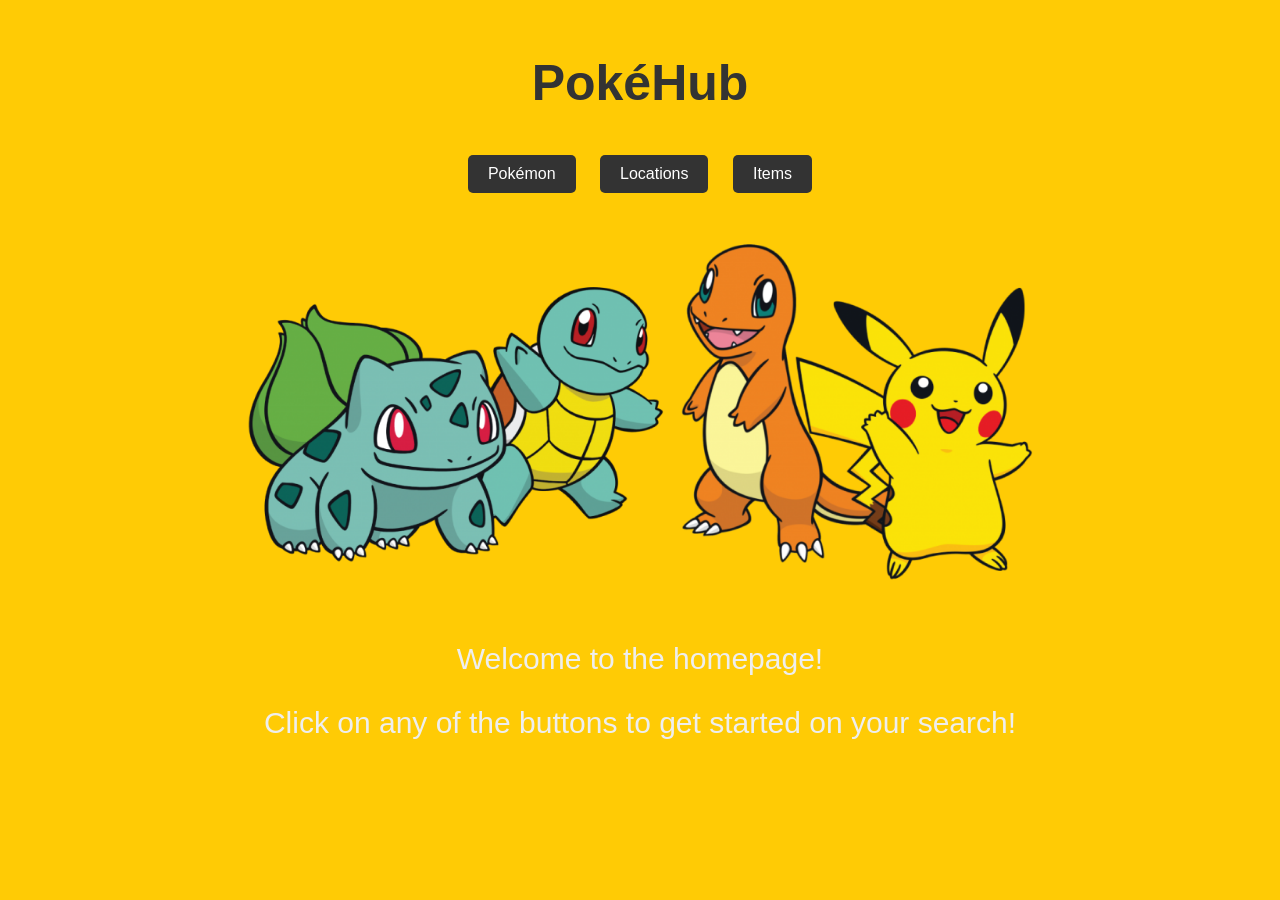
<file: index.html>
<!DOCTYPE html>
<html lang="en">
<head>
    <meta charset="UTF-8">
    <meta name="viewport" content="width=device-width, initial-scale=1.0">
    <title>PokeHub</title>
    <link rel="stylesheet" href="https://fonts.cdnfonts.com/css/pokemon-solid">

    <style>
        body {
            font-family: 'Pokemon Solid', Arial, sans-serif; /* Use the Pokemon Solid font for the entire body */
            background-color: #FFCB05; /* Yellow background */
            text-align: center;
            margin: 0;
            padding: 0;
            color: #333; /* Text color */
        }

        .container {
            max-width: 800px;
            margin: 0 auto;
            padding: 20px;
        }
        .container2 {
            max-width: 800px;
            margin: 0 auto;
            padding: 20px;
            text-align: center;
            color: #eee;
            font-size: 30px;
        }

        h1 {
            color: #333;
            font-size: 50px;
        }

        .buttons {
            margin-top: 20px;
        }

        .buttons a {
            display: inline-block;
            background-color: #333;
            color: #fff;
            text-decoration: none;
            padding: 10px 20px;
            border-radius: 5px;
            margin: 10px;
            font-size: 16px;
        }

        .buttons a:hover {
            background-color: #555;
        }

        .image-container {
            margin-top: 20px;
        }

        .image-container img {
            max-width: 100%;
            height: auto;
            border-radius: 5px; /* Rounded corners for image */
        }
    </style>
</head>
<body>
    <div class="container">
        <h1>PokéHub</h1>
        <div class="buttons">
            <a href="pokemon.html">Pokémon</a>
            <a href="locations.html">Locations</a>
            <a href="items.html">Items</a>
        </div>
        <div class="image-container">
            <img src="pngegg.png"> <!-- Replace 'pokemon-image.jpg' with the path to your image -->
        </div>
      <div class='container2'>
        <p> Welcome to the homepage!
        <p> Click on any of the buttons to get started on your search!
      </div>
      
    </div>
</body>
</html>
</file>
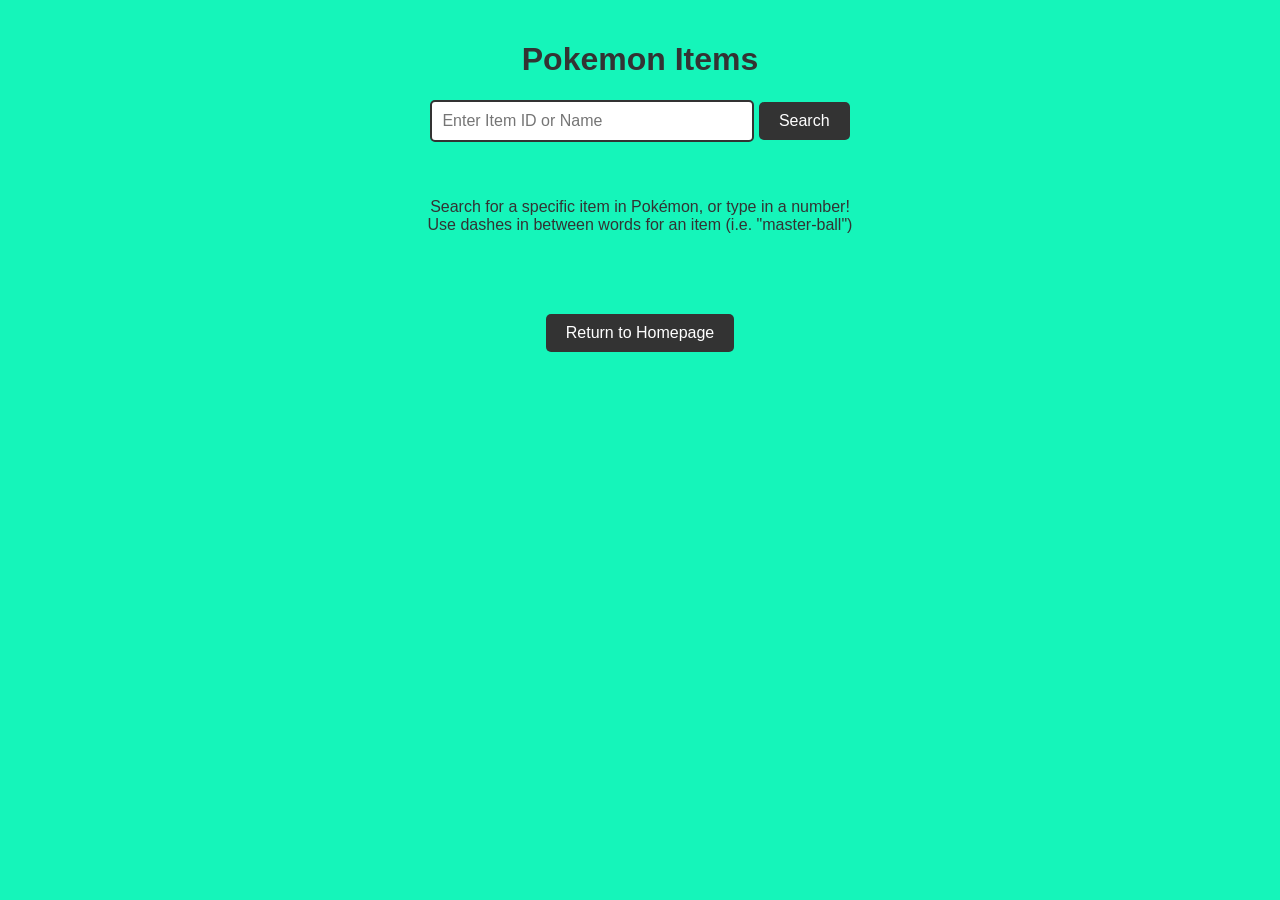
<file: items.html>
<!DOCTYPE html>
<html lang="en">
<head>
    <meta charset="UTF-8">
    <meta name="viewport" content="width=device-width, initial-scale=1.0">
    <title>Pokemon Items</title>
  <link rel="stylesheet" href="https://fonts.cdnfonts.com/css/pokemon-solid">

    <style>
        body {
            font-family: 'Pokemon Solid', Arial, sans-serif; /* Use the Pokemon Solid font for the entire body */
            background-color: #15F5BA; /* Yellow background */
            text-align: center;
            margin: 0;
            padding: 0;
            color: #333; /* Text color */
        }

        .container {
            max-width: 800px;
            margin: 0 auto;
            padding: 20px;
        }

        h1 {
            color: #333;
        }

        .item-info {
            margin-top: 20px;
        }

        .item-info img {
            max-width: 200px;
            height: auto;
            margin-bottom: 10px;
        }

        .search-bar {
            margin-bottom: 20px;
        }

        input[type="text"] {
            width: 300px;
            padding: 10px;
            border: 2px solid #333;
            border-radius: 5px;
            font-size: 16px;
        }

        input[type="submit"] {
            background-color: #333;
            color: #fff;
            border: none;
            padding: 10px 20px;
            border-radius: 5px;
            cursor: pointer;
            font-size: 16px;
        }
    </style>
</head>
<body>
    <div class="container">
        <h1>Pokemon Items</h1>
        <div class="search-bar">
            <form id="searchForm">
                <input type="text" id="itemName" placeholder="Enter Item ID or Name">
                <input type="submit" value="Search">
            </form>
        </div>
          <div class="container">
        <p>
          Search for a specific item in Pokémon, or type in a number! <br>
          Use dashes in between words for an item (i.e. "master-ball")
        </p>
        <div class="item-info" id="itemInfo">
            <!-- Item info will be displayed here -->
        </div>
    </div>

    <script>
        document.getElementById('searchForm').addEventListener('submit', function(event) {
            event.preventDefault(); // Prevent default form submission

            const itemName = document.getElementById('itemName').value.trim();
            if (itemName !== '') {
                fetch(`https://pokeapi.co/api/v2/item/${itemName}`)
                    .then(response => {
                        if (!response.ok) {
                            throw new Error('Item not found');
                        }
                        return response.json();
                    })
                    .then(data => {
                        const itemInfo = document.getElementById('itemInfo');
                        itemInfo.innerHTML = `
                            <h2>${data.name}</h2>
                            <p>Category: ${data.category.name}</p>
                            <p>Description: ${data.effect_entries[0].effect}</p>
                            <p>Cost: ${data.cost}</p>
                        `;
                    })
                    .catch(error => {
                        const itemInfo = document.getElementById('itemInfo');
                        itemInfo.innerHTML = `<p>${error.message}</p>`;
                    });
            }
        });
    </script>
<head>
    <style>
        body {
            font-family: 'Pokemon Solid', Arial, sans-serif; /* Use the Pokemon Solid font for the entire body */
            background-color: #15F5BA; /* Yellow background */
            text-align: center;
            margin: 0;
            padding: 0;
            color: #333; /* Text color */
        }

        .container {
            max-width: 800px;
            margin: 0 auto;
            padding: 20px;
        }

        h1 {
            color: #333;
        }

        .return-home {
            display: inline-block;
            background-color: #333;
            color: #fff;
            text-decoration: none;
            padding: 10px 20px;
            border-radius: 5px;
            margin-top: 20px;
            font-size: 16px;
        }

        .return-home:hover {
            background-color: #555;
        }
    </style>
</head>
<body>
    <div class="container">
        <!-- Pokemon information content goes here -->
        <a class="return-home" href="index.html">Return to Homepage</a>
    </div>
</body>
</body>
</html>
</file>
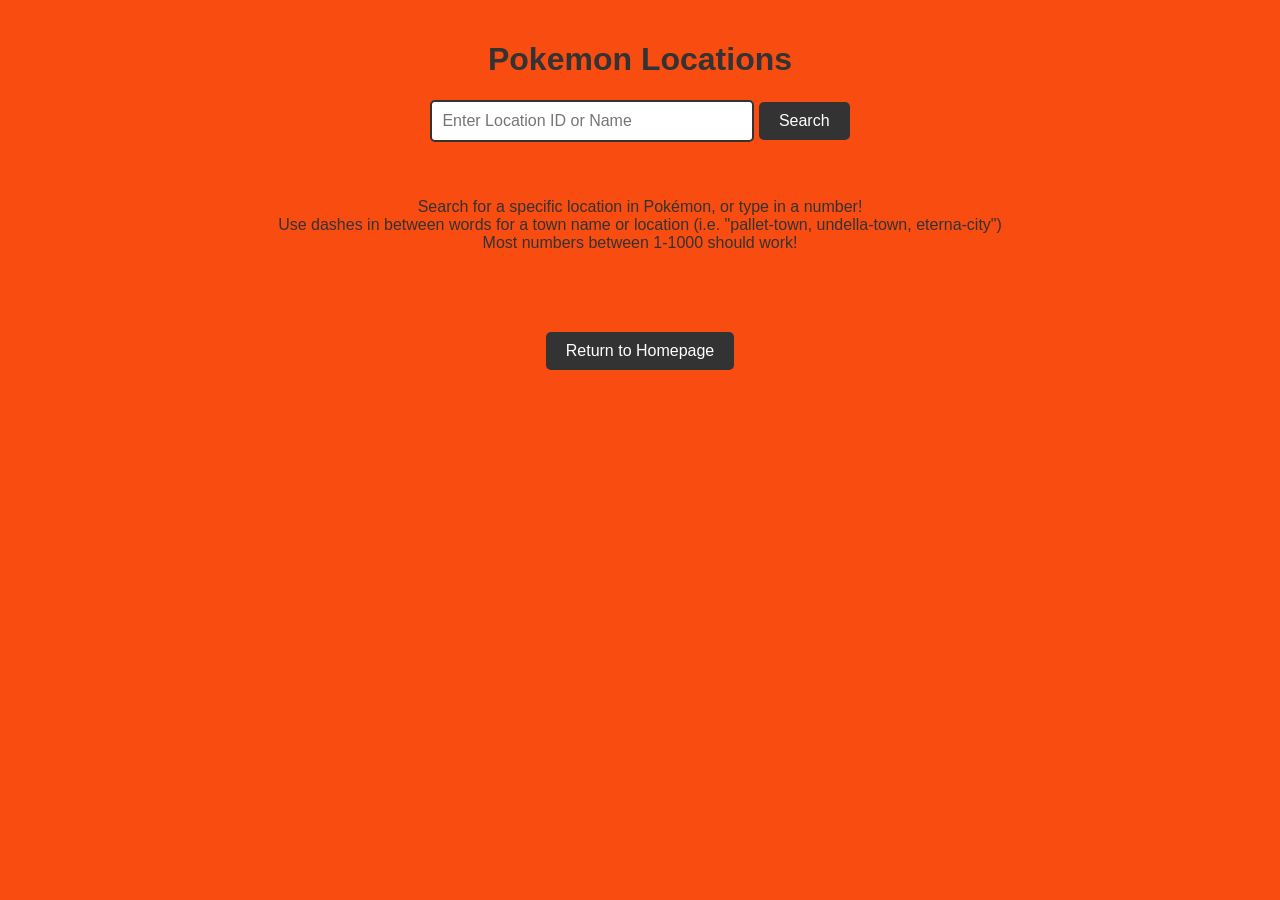
<file: locations.html>
<!DOCTYPE html>
<html lang="en">
<head>
    <meta charset="UTF-8">
    <meta name="viewport" content="width=device-width, initial-scale=1.0">
    <title>Pokemon Locations</title>
  <link rel="stylesheet" href="https://fonts.cdnfonts.com/css/pokemon-solid">
  
    <style>
        body {
            font-family: 'Pokemon Solid', Arial, sans-serif; /* Use the Pokemon Solid font for the entire body */
            background-color: #F94C10; /* Yellow background */
            text-align: center;
            margin: 0;
            padding: 0;
            color: #333; /* Text color */
        }

        .container {
            max-width: 800px;
            margin: 0 auto;
            padding: 20px;
        }

        h1 {
            color: #333;
        }

        .location-info {
            margin-top: 20px;
        }

        .location-info img {
            max-width: 200px;
            height: auto;
            margin-bottom: 10px;
        }

        .search-bar {
            margin-bottom: 20px;
        }

        input[type="text"] {
            width: 300px;
            padding: 10px;
            border: 2px solid #333;
            border-radius: 5px;
            font-size: 16px;
        }

        input[type="submit"] {
            background-color: #333;
            color: #fff;
            border: none;
            padding: 10px 20px;
            border-radius: 5px;
            cursor: pointer;
            font-size: 16px;
        }
    </style>
</head>
<body>
    <div class="container">
        <h1>Pokemon Locations</h1>
        <div class="search-bar">
            <form id="searchForm">
                <input type="text" id="locationName" placeholder="Enter Location ID or Name">
                <input type="submit" value="Search">
            </form>
        </div>
          <div class="container">
        <p>
          Search for a specific location in Pokémon, or type in a number! <br>
          Use dashes in between words for a town name or location (i.e. "pallet-town, undella-town, eterna-city") <br>
          Most numbers between 1-1000 should work!
        </p>
        <div class="location-info" id="locationInfo">
            <!-- Location info will be displayed here -->
        </div>
    </div>

<script>
    document.getElementById('searchForm').addEventListener('submit', function(event) {
        event.preventDefault(); // Prevent default form submission

        const locationInput = document.getElementById('locationName').value.trim();
        if (locationInput !== '') {
            fetch(`https://pokeapi.co/api/v2/location/${locationInput}`)
                .then(response => {
                    if (!response.ok) {
                        throw new Error('Location not found');
                    }
                    return response.json();
                })
                .then(data => {
                    // Fetch encounter data for each area
                    const encounterPromises = data.areas.map(area => fetch(area.url).then(response => response.json()));
                    
                    // Resolve all promises
                    Promise.all(encounterPromises)
                        .then(areasData => {
                            const locationInfo = document.getElementById('locationInfo');
                            locationInfo.innerHTML = `
                                <h2>${data.name}</h2>
                                <p>Region: ${data.region.name}</p>
                                <h3>Pokemon Encounters:</h3>
                                ${areasData.map(area => {
                                    const encounters = area.pokemon_encounters.map(encounter => `${encounter.pokemon.name} (min level ${encounter.version_details[0].encounter_details[0].min_level}, max level ${encounter.version_details[0].encounter_details[0].max_level})`);
                                    return `<p><strong>${area.name}</strong>: ${encounters.join(', ')}</p>`;
                                }).join('')}
                            `;
                        })
                        .catch(error => {
                            const locationInfo = document.getElementById('locationInfo');
                            locationInfo.innerHTML = `<p>${error.message}</p>`;
                        });
                })
                .catch(error => {
                    const locationInfo = document.getElementById('locationInfo');
                    locationInfo.innerHTML = `<p>${error.message}</p>`;
                });
        }
    });
</script>

<head>
    <style>
        body {
            font-family: 'Pokemon Solid', Arial, sans-serif; /* Use the Pokemon Solid font for the entire body */
            background-color: #F94C10; /* Yellow background */
            text-align: center;
            margin: 0;
            padding: 0;
            color: #333; /* Text color */
        }

        .container {
            max-width: 800px;
            margin: 0 auto;
            padding: 20px;
        }

        h1 {
            color: #333;
        }

        .return-home {
            display: inline-block;
            background-color: #333;
            color: #fff;
            text-decoration: none;
            padding: 10px 20px;
            border-radius: 5px;
            margin-top: 20px;
            font-size: 16px;
        }

        .return-home:hover {
            background-color: #555;
        }
    </style>
</head>
<body>
    <div class="container">
        <!-- Pokemon information content goes here -->
        <a class="return-home" href="index.html">Return to Homepage</a>
    </div>
</body>
</body>
</html>
</file>
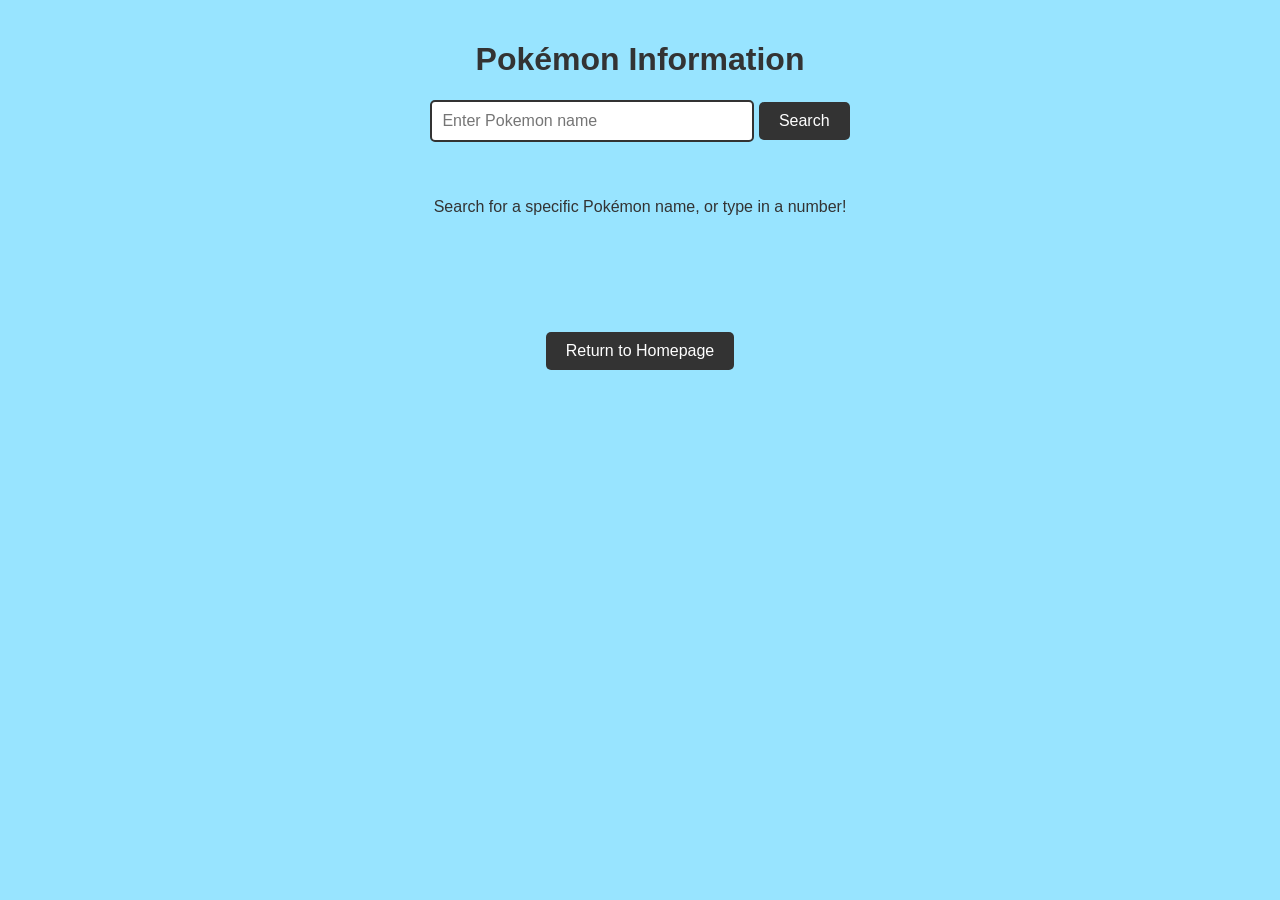
<file: pokemon.html>
<!DOCTYPE html>
<html lang="en">
<head>
    <meta charset="UTF-8">
    <meta name="viewport" content="width=device-width, initial-scale=1.0">
    <title>Pokémon Information</title>
    <link rel="stylesheet" href="https://fonts.cdnfonts.com/css/pokemon-solid">

    <style>
        body {
            font-family: 'Pokemon Solid', Arial, sans-serif; /* Use the Pokemon Solid font for the entire body */
            background-color: #98E4FF;
            text-align: center;
            margin: 0;
            padding: 0;
            color: #333; /* Text color */
        }

        .container {
            max-width: 800px;
            margin: 0 auto;
            padding: 20px;
        }

        h1 {
            color: #333;
        }

        .pokemon-info {
            margin-top: 20px;
        }

        .pokemon-info img {
            max-width: 200px;
            height: auto;
            margin-bottom: 10px;
        }

        .search-bar {
            margin-bottom: 20px;
        }

        input[type="text"] {
            width: 300px;
            padding: 10px;
            border: 2px solid #333;
            border-radius: 5px;
            font-size: 16px;
        }

        input[type="submit"] {
            background-color: #333;
            color: #fff;
            border: none;
            padding: 10px 20px;
            border-radius: 5px;
            cursor: pointer;
            font-size: 16px;
        }
    </style>
</head>
<body>
    <div class="container">
        <h1>Pokémon Information</h1>
        <div class="search-bar">
            <form id="searchForm">
                <input type="text" id="pokemonName" placeholder="Enter Pokemon name">
                <input type="submit" value="Search">
            </form>
        </div>
      <div class="container">
        <p>
          Search for a specific Pokémon name, or type in a number!
        </p>
        
      </div>
        <div class="pokemon-info" id="pokemonInfo">
            <!-- Pokemon info will be displayed here -->
        </div>
    </div>

    <script>
        document.getElementById('searchForm').addEventListener('submit', function(event) {
            event.preventDefault(); // Prevent default form submission

            const pokemonName = document.getElementById('pokemonName').value.toLowerCase().trim();
            if (pokemonName !== '') {
                fetch(`https://pokeapi.co/api/v2/pokemon/${pokemonName}`)
                    .then(response => {
                        if (!response.ok) {
                            throw new Error('Pokemon not found');
                        }
                        return response.json();
                    })
                    .then(data => {
                        const pokemonInfo = document.getElementById('pokemonInfo');
                        pokemonInfo.innerHTML = `
                            <h2>${data.name}</h2>
                            <img src="${data.sprites.front_default}" alt="${data.name}">
                            <p>Height: ${data.height}</p>
                            <p>Weight: ${data.weight}</p>
                            <p>Abilities:</p>
                            <ul>
                                ${data.abilities.map(ability => `<li>${ability.ability.name}</li>`).join('')}
                            </ul>
                        `;
                    })
                    .catch(error => {
                        const pokemonInfo = document.getElementById('pokemonInfo');
                        pokemonInfo.innerHTML = `<p>${error.message}</p>`;
                    });
            }
        });
    </script>
<head>
    <style>
        body {
            font-family: 'Pokemon Solid', Arial, sans-serif; /* Use the Pokemon Solid font for the entire body */
            background-color: #98E4FF; /* Yellow background */
            text-align: center;
            margin: 0;
            padding: 0;
            color: #333; /* Text color */
        }

        .container {
            max-width: 800px;
            margin: 0 auto;
            padding: 20px;
        }

        h1 {
            color: #333;
        }

        .return-home {
            display: inline-block;
            background-color: #333;
            color: #fff;
            text-decoration: none;
            padding: 10px 20px;
            border-radius: 5px;
            margin-top: 20px;
            font-size: 16px;
        }

        .return-home:hover {
            background-color: #555;
        }
    </style>
</head>
<body>
    <div class="container">
        <!-- Pokemon information content goes here -->
        <a class="return-home" href="index.html">Return to Homepage</a>
    </div>
</body>
</body>
</html>
</file>
